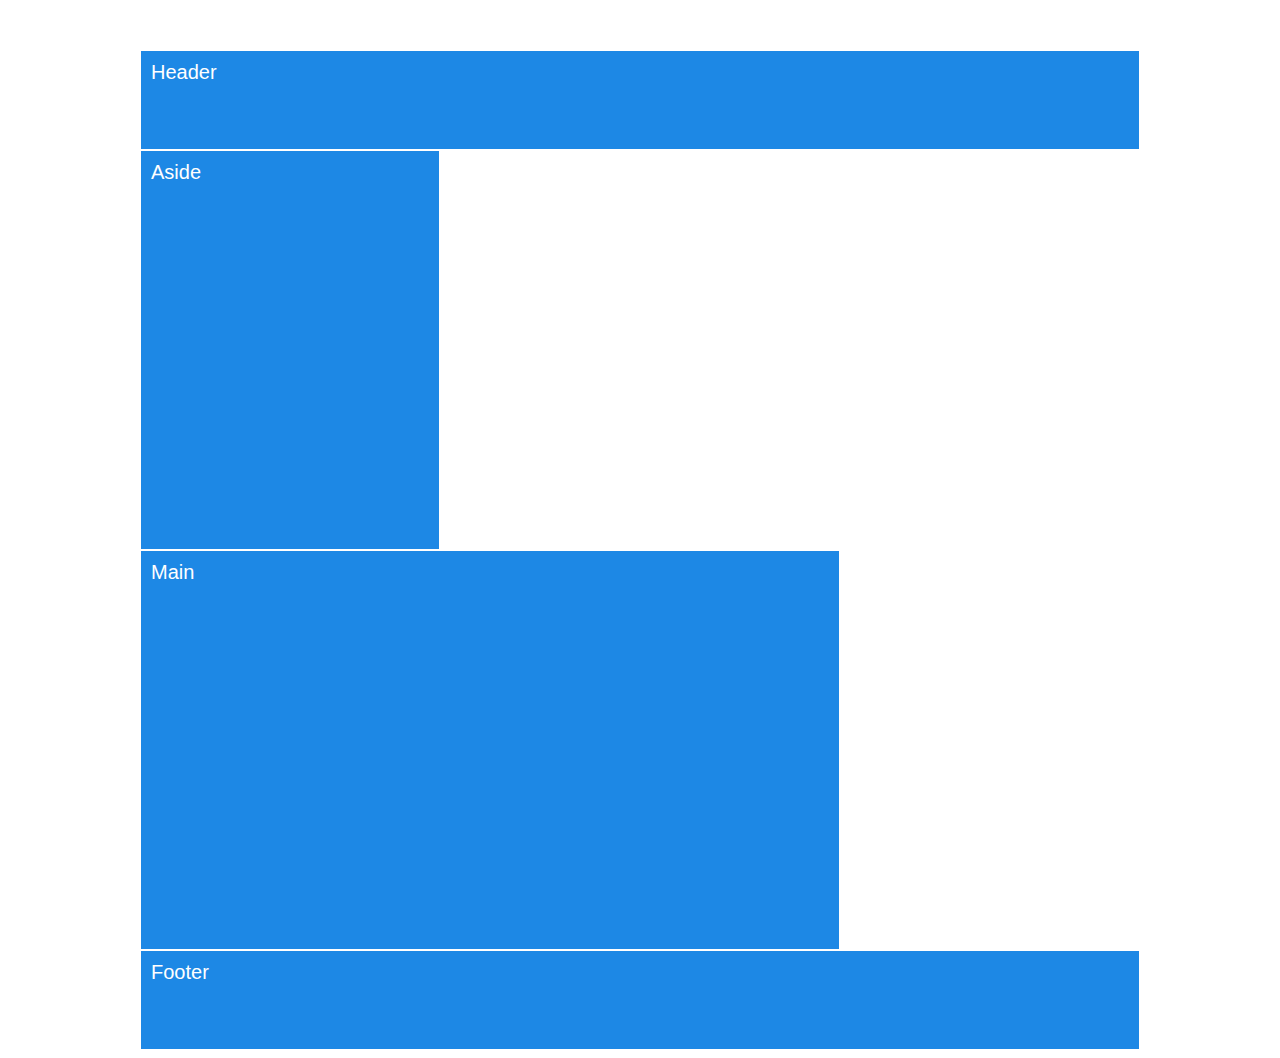
<file: activities/10-FloatExamples/layout-no-float.html>
<!DOCTYPE html>
<html lang="en-us">

<head>
  <meta charset="UTF-8">
  <title>Layout without floats</title>
  <link rel="stylesheet" href="style.css">
</head>

<body>
  <div class="container">
    <header>Header</header>
    <div class="clearfix">
      <aside>Aside</aside>
      <main>Main</main>
    </div>
    <footer>Footer</footer>
  </div>

</body>

</html>
</file>
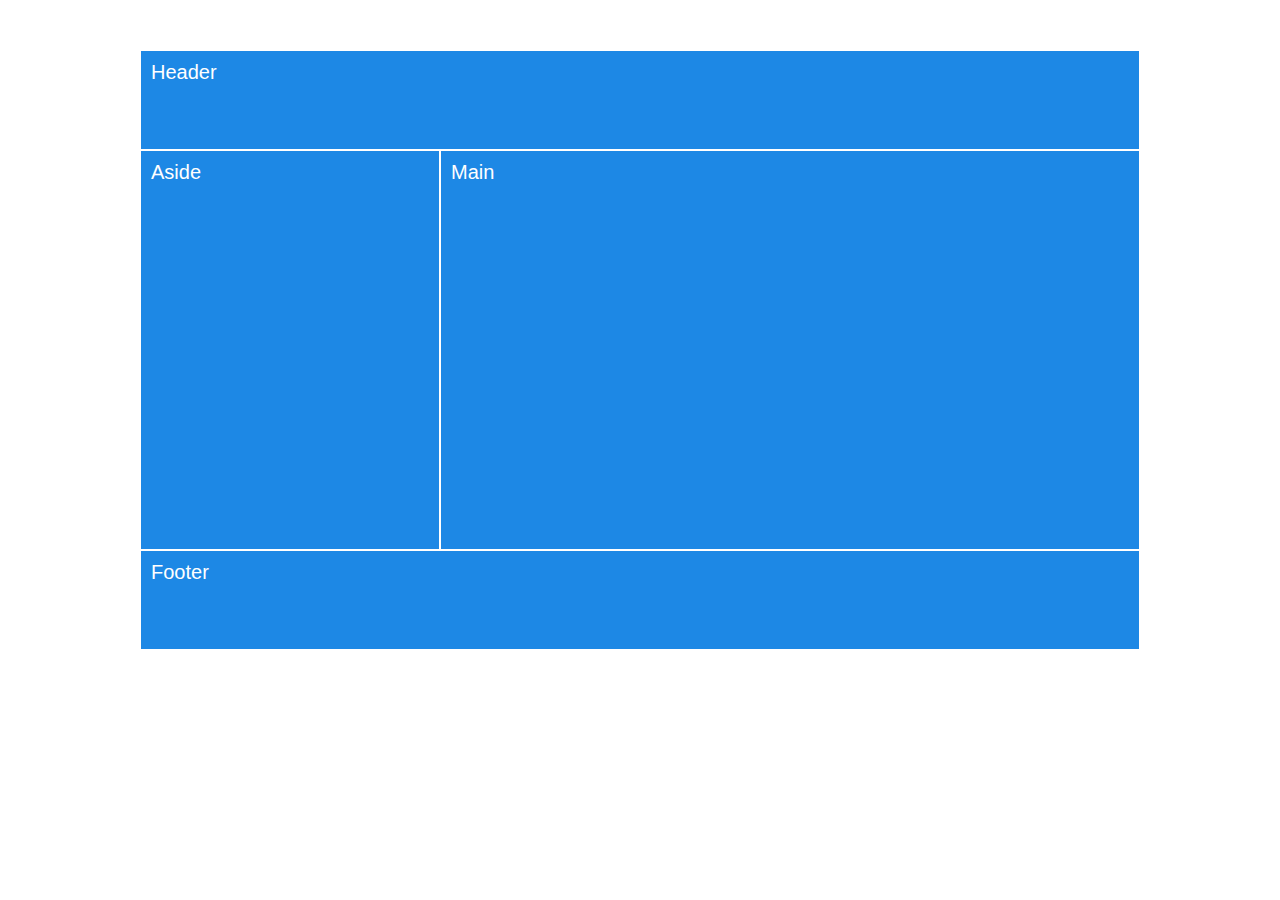
<file: activities/10-FloatExamples/layout-with-float.html>
<!DOCTYPE html>
<html lang="en-us">

<head>
  <meta charset="UTF-8">
  <title>Layout with floats</title>
  <link rel="stylesheet" href="style.css">
  <link rel="stylesheet" href="float-style.css">
</head>

<body>
  <div class="container">
    <header>Header</header>
    <div class="clearfix">
      <aside>Aside</aside>
      <main>Main</main>
    </div>
    <!-- <aside>Aside</aside> -->
    <!-- <div class="clearfix">
     <aside>Aside</aside>
    </div> -->
    <footer>Footer</footer>
  </div>

</body>

</html>
</file>
<file: activities/10-FloatExamples/style.css>
/*CSS Selectors * Selects all elements */
/*::after is a pseudo element which allows you to insert content onto a page from CSS */
/*::before is exactly the same only it inserts the content before any other content in the HTML instead of after. */
/*box-sizing*/
/*The box-sizing CSS property sets how the total width and height of an element is calculated.*/
/*border-box tells the browser to account for any border and padding in the values you specify for an element's width and height. */
/*If you set an element's width to 100 pixels, that 100 pixels will include any border or padding you added, and the content box will shrink to absorb that extra width. This typically makes it much easier to size elements.*/
*, *::after, *::before {
  box-sizing: border-box;
}

.container {
  /*When you have specified a width on the object that you have applied margin: 0 auto to, the object will sit centrally within it's parent container.*/
  /*The first parameter 0 indicates that the top and bottom margins will both be set to 0.*/
  /*/*Specifying auto as the second parameter basically tells the browser to automatically determine the left and right margins itself, which it does by setting them equally. It guarantees that the left and right margins will be set to the same size. */
  margin: 0 auto;
  margin-top: 50px;
  width: 1000px;
  color: white;
  font-family: 'Segoe UI', Tahoma, Geneva, Verdana, sans-serif;
  font-size: 1.25em;
}

header {
  background-color: #1D88E5;
  height: 100px;
  padding: 10px;
  border: 1px solid white;
}

aside {
  background-color: #1D88E5;
  width: 300px;
  height: 400px;
  padding: 10px;
  border: 1px solid white;
}

main {
  background-color: #1D88E5;
  width: 700px;
  height: 400px;
  padding: 10px;
  border: 1px solid white;
}

footer {
  background-color: #1D88E5;
  width: 1000px;
  height: 100px;
  padding: 10px;
  border: 1px solid white;
}
</file>
<file: activities/10-FloatExamples/float-style.css>
/*See https://www.w3schools.com/cssref/pr_class_float.asp*/
/*left	The element floats to the left of its container*/
/*right	The element floats the right of its container*/
.clearfix::after {
  content: " ";
  display: block;
  clear: both;
}

aside {
  float: left;
}

main {
  float: left;
}
</file>
